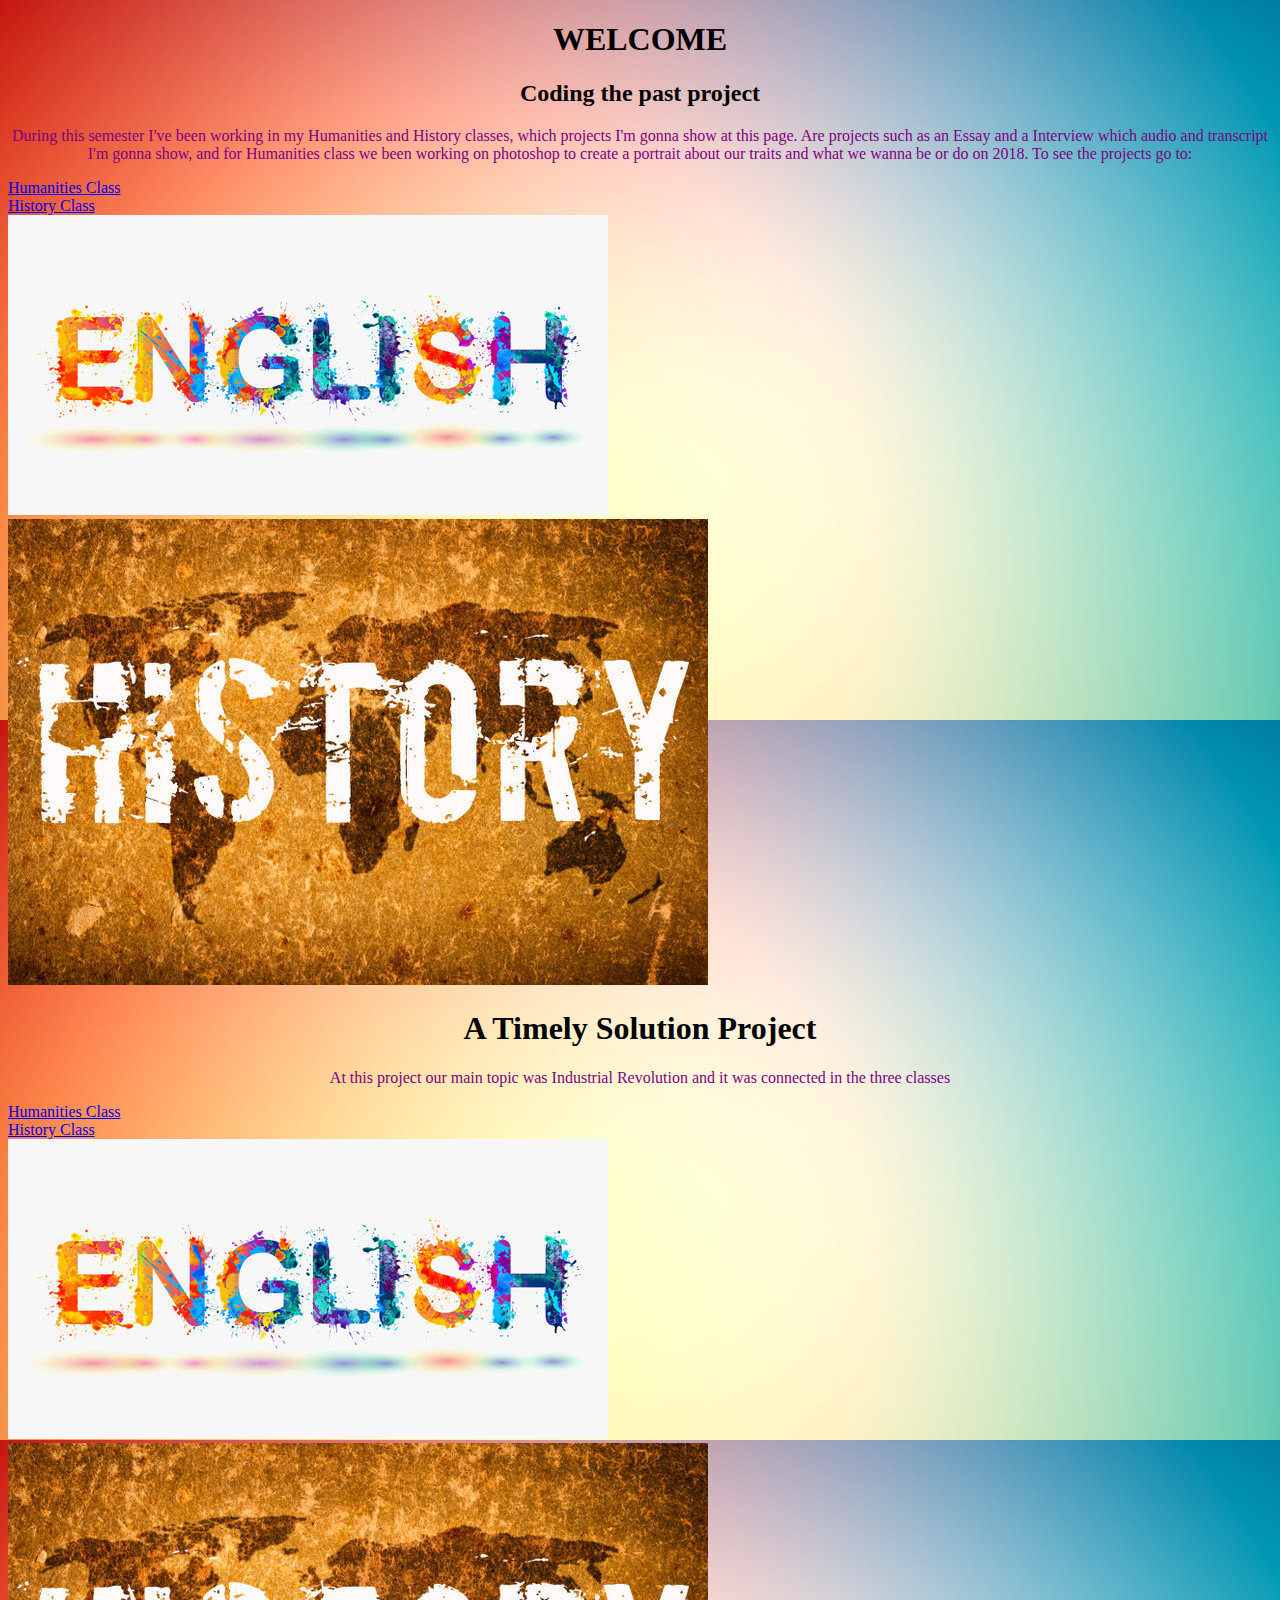
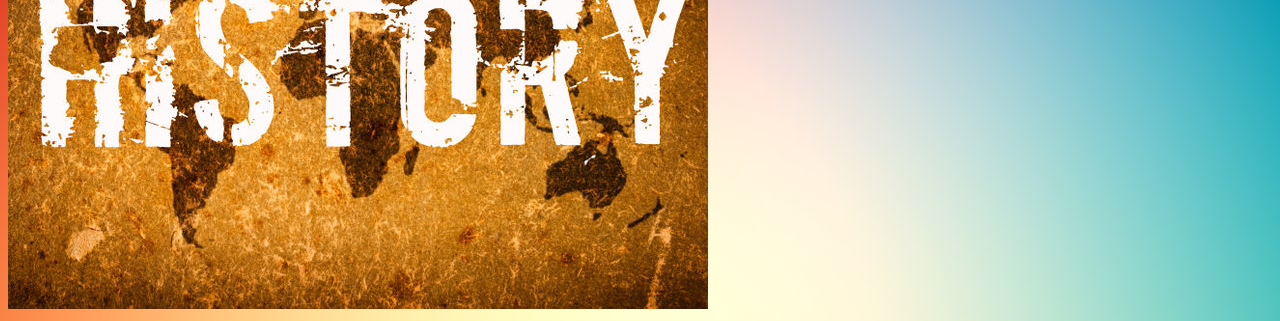
<file: index.html>
<!DOCTYPE html>
<html> 
   <head>
       <link href="stylesheet.css" type="text/css" rel="stylesheet"> 
	   <h1>WELCOME</h1>
   </head>
<span style="cursor:e-resize">
   <body>
   <h2>Coding the past project</h2> 
   <p>During this semester I've been working in my Humanities and History classes, which projects I'm gonna show at this page. Are projects such as an Essay and a Interview which audio and transcript I'm gonna show, and for Humanities class we been working on photoshop to create a portrait about our traits and what we wanna be or do on 2018. To see the projects go to:</p>
  <li><a href="noel.html" target="_blank">Humanities Class</a></li>
  <li><a href="daramola.html" target="_blank">History Class</a></li>
  <a href="noel.html"><img src="images/english.jpg"></a>
  <div>
  <a href="daramola.html"><img src="images/history.jpg"></a>
  <h1>A Timely Solution Project</h1>
  <p>At this project our main topic was Industrial Revolution and it was connected in the three classes</p>
  <li><a href="noel2.html" target="_blank">Humanities Class</a></li>
  <li><a href="daramola2.html" target="_blank">History Class</a></li>
   <a href="noel2.html"><img src="images/english.jpg"></a>
   <a href="daramola2.html"><img src="images/history.jpg"></a>
  </div>
 </body>
 </span>
</html>
</file>
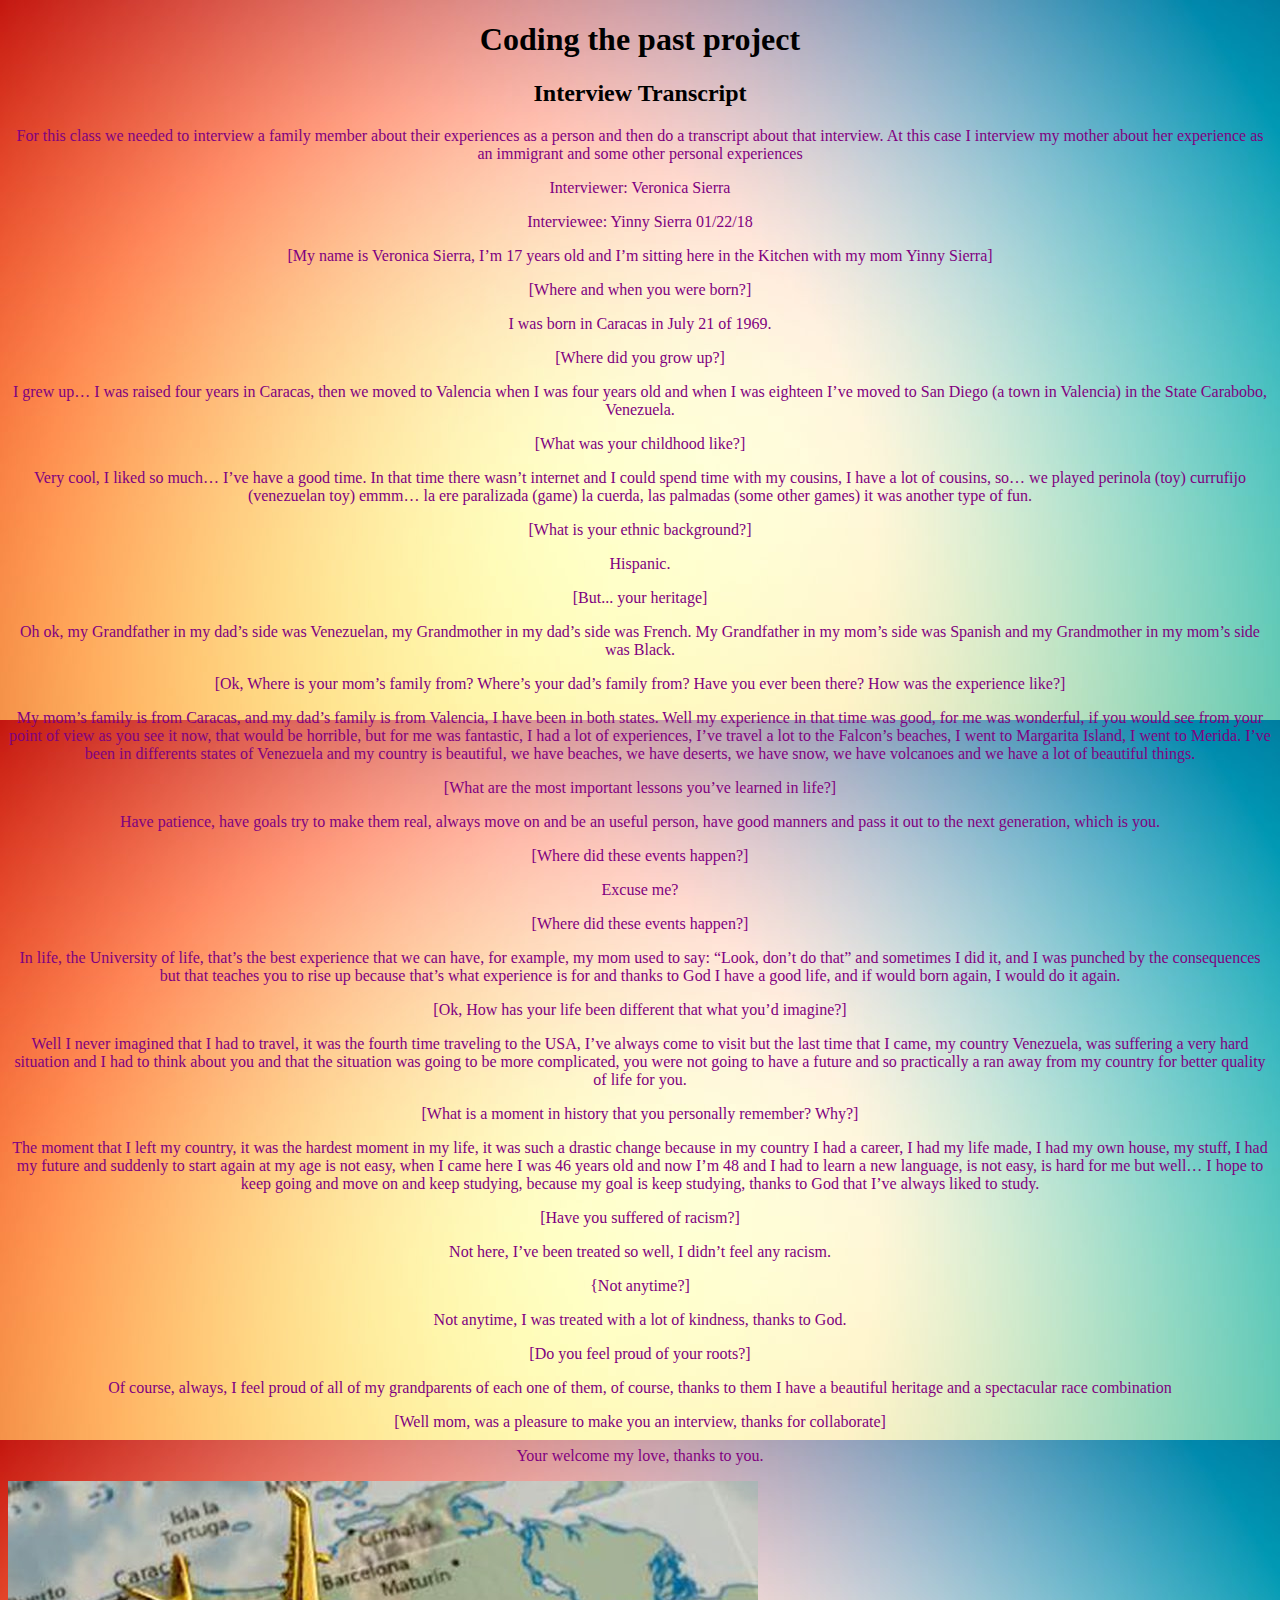
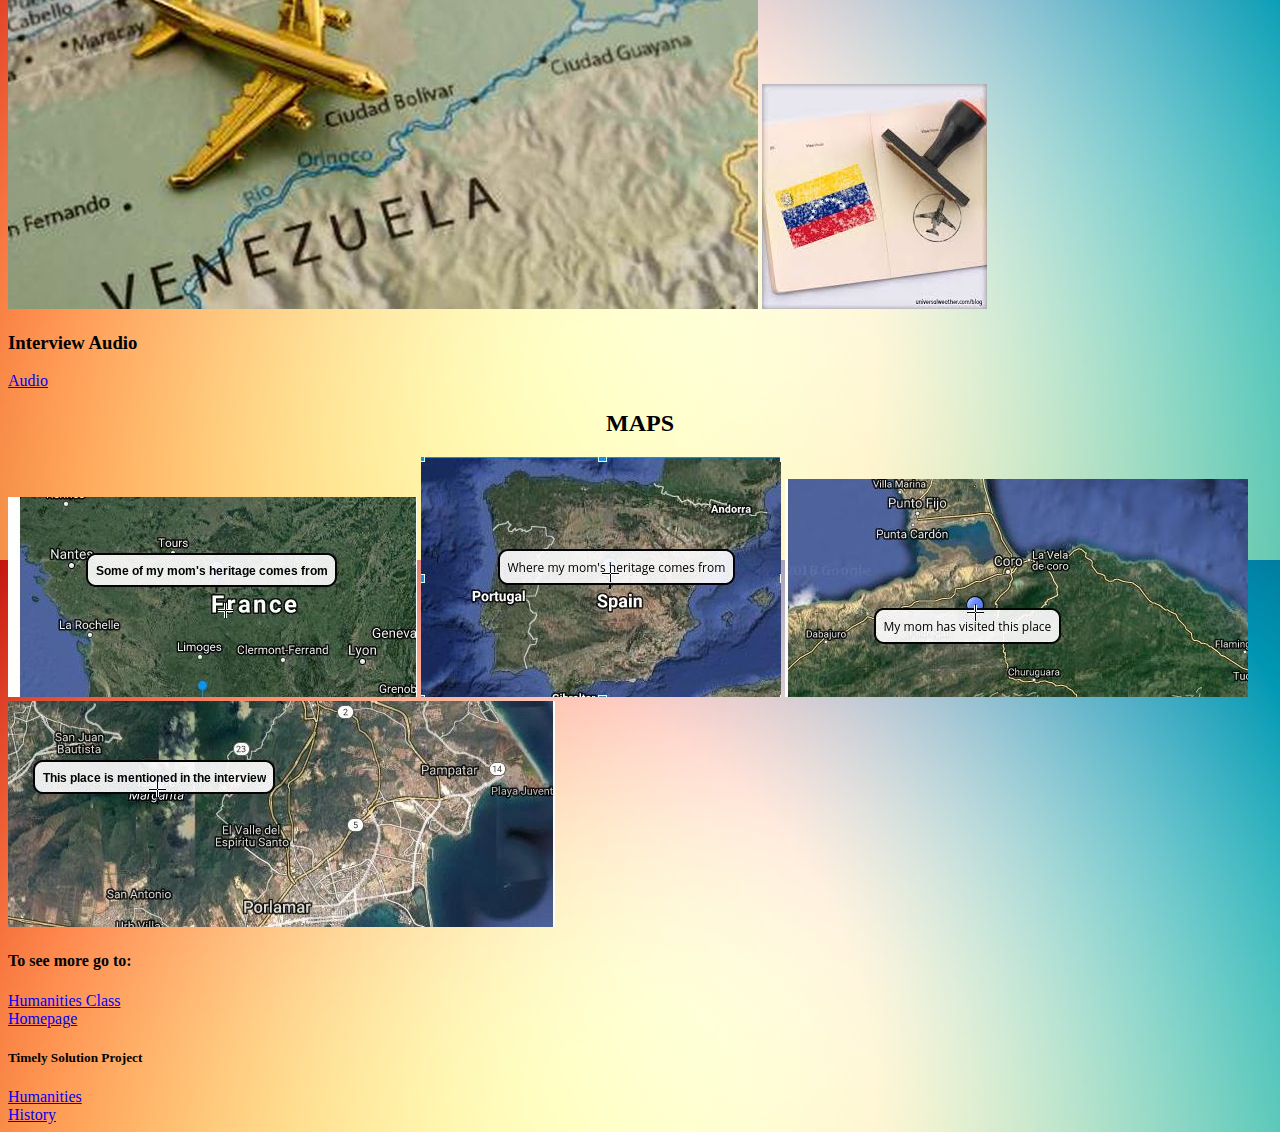
<file: daramola.html>
<!DOCTYPE html>
<html>
<head>
<link href="stylesheet.css" type="text/css" rel="stylesheet"> 
<h1>Coding the past project</h1>
   </head> 
   <body>
   <span style="cursor:e-resize">
   <h2>Interview Transcript</h2>
   <div class=center>
   <p>For this class we needed to interview a family member about their experiences as a person and then do a transcript about that interview. At this case I interview my mother about her experience as an immigrant and some other personal experiences</p>
  <p>Interviewer: Veronica Sierra</p>
  <p>Interviewee: Yinny Sierra 01/22/18</p>
   </div>

  



<p>[My name is Veronica Sierra, I’m 17 years old and I’m sitting here in the Kitchen with my mom Yinny Sierra]</p>


<p>[Where and when you were born?]</p>

<p>I was born in Caracas in July 21 of 1969.</p>

<p>[Where did you grow up?]</p>

<p>I grew up… I was raised four years in Caracas, then we moved to Valencia when I was four years old and when I was eighteen I’ve moved to San Diego (a town in Valencia)  in the State Carabobo, Venezuela.</p>

<p>[What was your childhood like?]</p>

<p>Very cool, I liked so much… I’ve have a good time. In that time there wasn’t internet and I could spend time with my cousins, I have a lot of cousins, so…  we played perinola (toy) currufijo (venezuelan toy) emmm… la ere paralizada (game) la cuerda, las palmadas (some other games) it was another type of fun.</p>


<p>[What is your ethnic background?]</p>

<p>Hispanic.</p>

<p>[But... your heritage]</p>

<p>Oh ok, my Grandfather in my dad’s side was Venezuelan, my Grandmother in my dad’s side was French. My Grandfather in my mom’s side was Spanish and my Grandmother in my mom’s side was Black.</p>




<p>[Ok, Where is your mom’s family from? Where’s your dad’s family from? Have you ever been there? How was the experience like?]</p>

<p>My mom’s family is from Caracas, and my dad’s family is from Valencia, I have been in both states. Well my experience in that time was good, for me was wonderful, if you would see from your point of view as you see it now, that would be horrible, but for me was fantastic, I had a lot of experiences, I’ve travel a lot to the Falcon’s beaches, I went to Margarita Island, I went to Merida. I’ve been in differents states of Venezuela and my country is beautiful, we have beaches, we have deserts, we have snow, we have volcanoes and we have a lot of beautiful things.</p>



<p>[What are the most important lessons you’ve learned in life?]</p>

<p>Have patience, have goals try to make them real, always move on and be an useful person, have good manners and pass it out to the next generation, which is you.</p>

<p>[Where did these events happen?]</p>

<p>Excuse me?</p>

<p>[Where did these events happen?]</p>

<p>In life, the University of life, that’s the best experience that we can have, for example, my mom used to say: “Look, don’t do that” and sometimes I did it, and I was punched by the consequences but that teaches you to rise up because that’s what experience is for and thanks to God I have a good life, and if would born again, I would do it again.</p>  

<p>[Ok, How has your life been different that what you’d imagine?]</p>

<p>Well I never imagined that I had to travel, it was the fourth time traveling to the USA, I’ve always come to visit but the last time that I came, my country Venezuela, was suffering a very hard situation and I had to think about you and that the situation was going to be more complicated, you were not going to have a future and so practically a ran away from my country for better quality of life for you.</p>

<p>[What is a moment in history that you personally remember? Why?]</p>

<p>The moment that I left my country, it was the hardest moment in my life, it was such a drastic change because in my country I had a career, I had my life made, I had my own house, my stuff, I had my future and suddenly to start again at my age is not easy, when I came here I was 46 years old and now I’m 48 and I had to learn a new language, is not easy, is hard for me but well… I hope to keep going and move on and keep studying, because my goal is keep studying, thanks to God that I’ve always liked to study.</p>

<p>[Have you suffered of racism?]</p>

<p>Not here, I’ve been treated so well, I didn’t feel any racism.</p>

<p>{Not anytime?]</p>

<p>Not anytime, I was treated with a lot of kindness, thanks to God.</p>

<p>[Do you feel proud of your roots?]</p>

<p>Of course, always, I feel proud of all of my grandparents of each one of them, of course, thanks to them I have a beautiful heritage and a spectacular race combination</p>

<p>[Well mom, was a pleasure to make you an interview, thanks for collaborate]</p>

<p>Your welcome my love, thanks to you.</p>

<img src="images/plane.jpg">

<img src="images/passport.jpg">
 
 
 <div>
 <h3>Interview Audio</h3>
 </div>

<a href="https://drive.google.com/file/d/19zoC_PxpaE5oAWeFhGIBK3d4lM74ckdK/view?usp=sharing" target="_blank">Audio</a>
</audio>

<h2>MAPS</h2>
<div>
<a href="https://docs.google.com/document/d/1OHwb20gSezu1HtN2EPkJMoU4CrxMXDZ54enqHf7F3o0/edit"><img src="images/map1.jpg"></a>
<a href="https://docs.google.com/document/d/1OHwb20gSezu1HtN2EPkJMoU4CrxMXDZ54enqHf7F3o0/edit"><img src="images/map2.jpg"></a>
<a href="https://docs.google.com/document/d/1OHwb20gSezu1HtN2EPkJMoU4CrxMXDZ54enqHf7F3o0/edit"><img src="images/map3.jpg"></a>
<a href="https://docs.google.com/document/d/1OHwb20gSezu1HtN2EPkJMoU4CrxMXDZ54enqHf7F3o0/edit"><img src="images/map4.jpg"></a>
</div>
 <h4>To see more go to:</h4>
<li><a href="noel.html" target="_blank">Humanities Class</a></li>
<li><a href="index.html" target="_blank">Homepage</a></li>
<h5>Timely Solution Project</h5>
	<li><a href="noel2.html" target="_blank">Humanities</a></li>
	<li><a href="daramola2.html" target="_blank">History </a></li>
</body>
 </span>
</file>
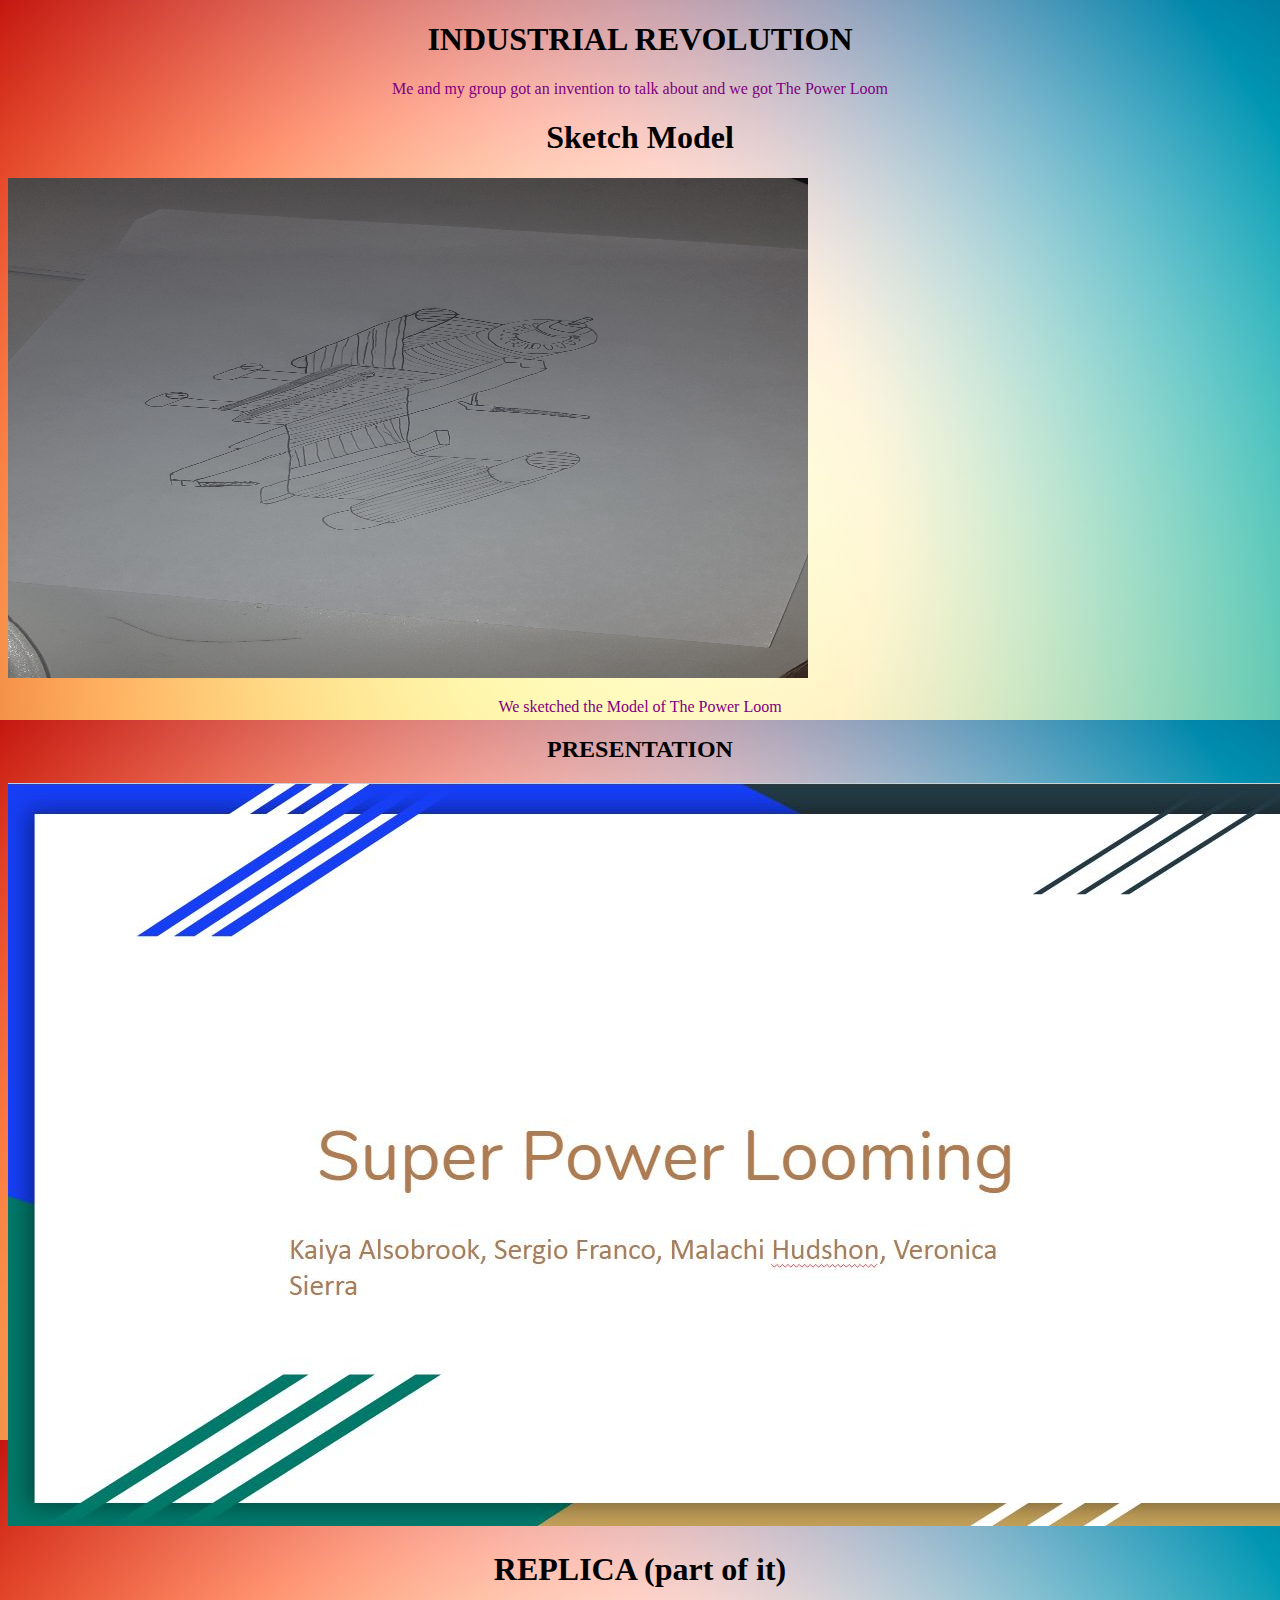
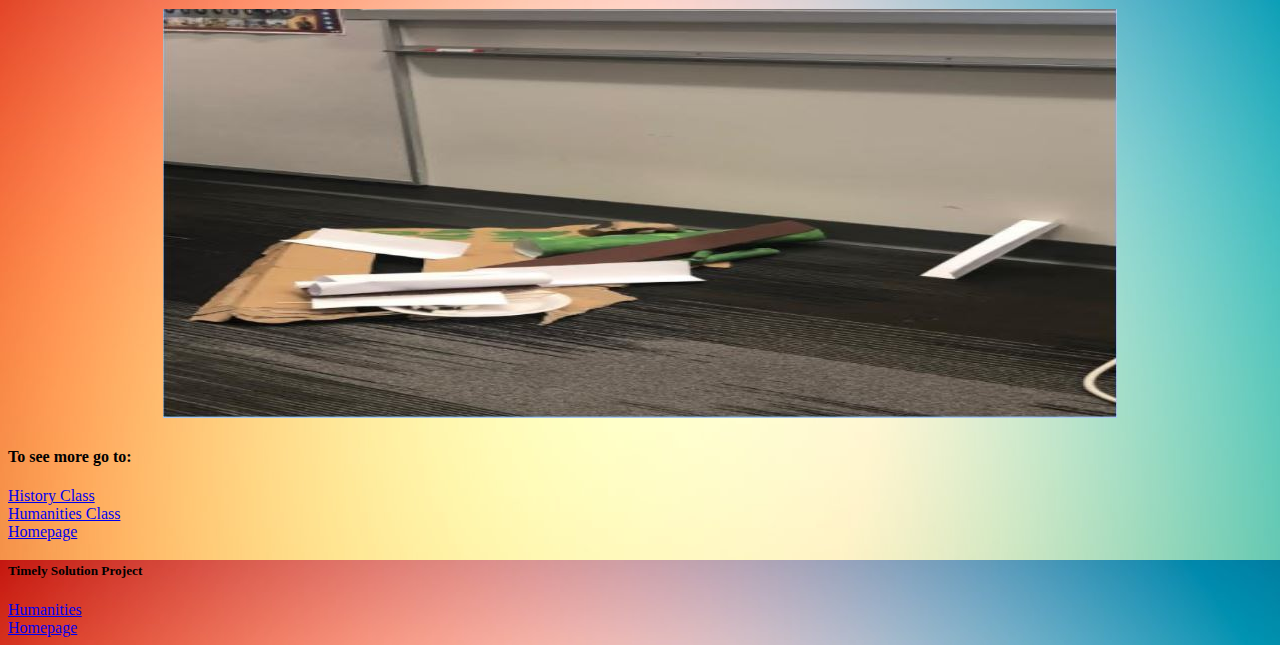
<file: daramola2.html>
<!DOCTYPE html>
<html> 
   <head>
   <body>
   <span style="cursor:e-resize">
 <link href="stylesheet.css" type="text/css" rel="stylesheet"> 
<h1>INDUSTRIAL REVOLUTION</h1>
<p>Me and my group got an invention to talk about and we got The Power Loom</p>
<h1>Sketch Model</h1>
<a href="https://drive.google.com/file/d/1pa-TeJlH3vSHq54B9n6U7uoyZC1HMKoX/view?usp=sharing"><img src="images/model.jpg"width="800" height="500" ></a>
<p>We sketched the Model of The Power Loom</p>
<h2>PRESENTATION</h2>
<a href="https://docs.google.com/presentation/d/1CwgNOcwQw-_G-T1KfoC0UgME-hSQ2thskKv9E2O3FN4/edit#slide=id.p"><img src="images/presentation.jpg"></a>

<h1>REPLICA (part of it)<h1>
<a href="https://drive.google.com/file/d/1r4n8XH0QSfOniJUnTDlaIN9iZQWEH_vt/view?usp=sharing"><img src="images/replica.jpg"></a>

<h4>To see more go to:</h4>
<li><a href="daramola.html" target="_blank">History Class</a></li>
<li><a href="noel.html" target="_blank">Humanities Class</a></li>
	<li><a href="index.html" target="_blank">Homepage</a></li>
	<h5>Timely Solution Project</h5>
	<li><a href="noel2.html" target="_blank">Humanities</a></li>
	<li><a href="index.html" target="_blank">Homepage</a></li>
	</body>
	</span>
</file>
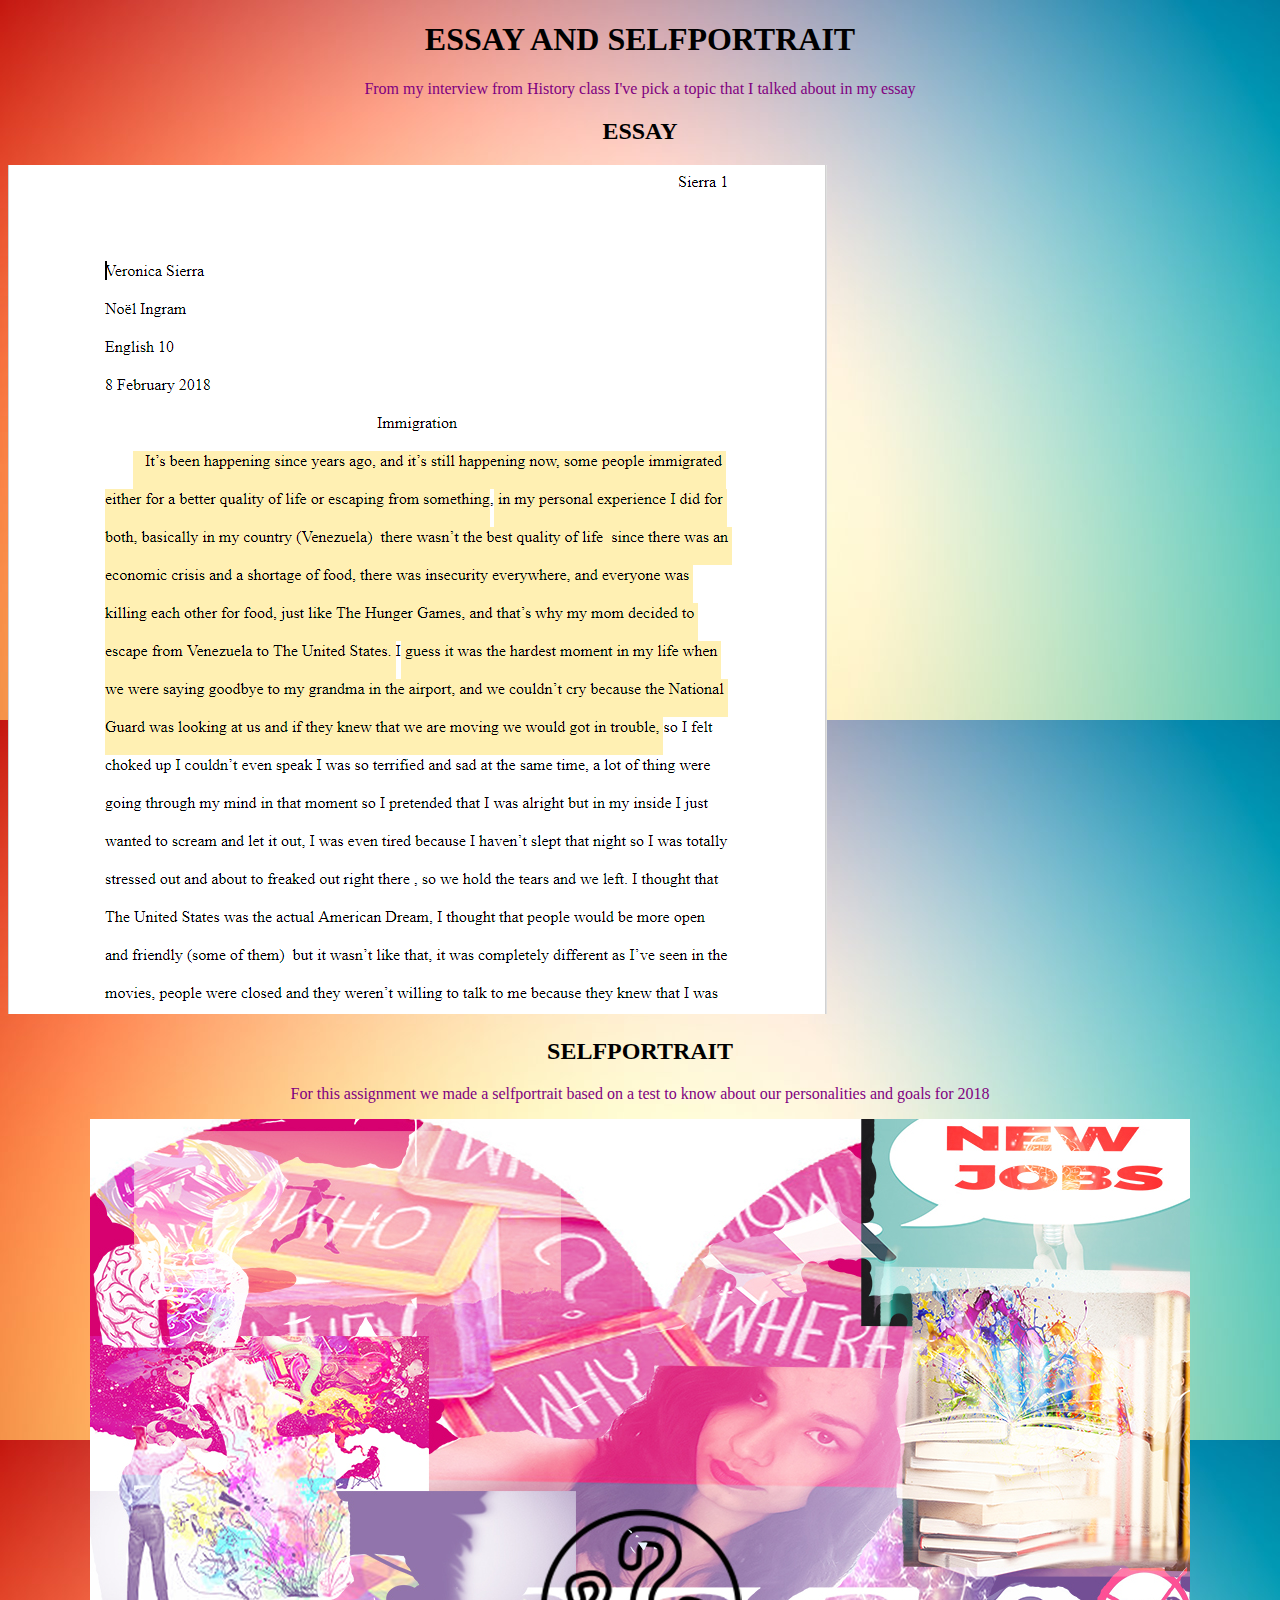
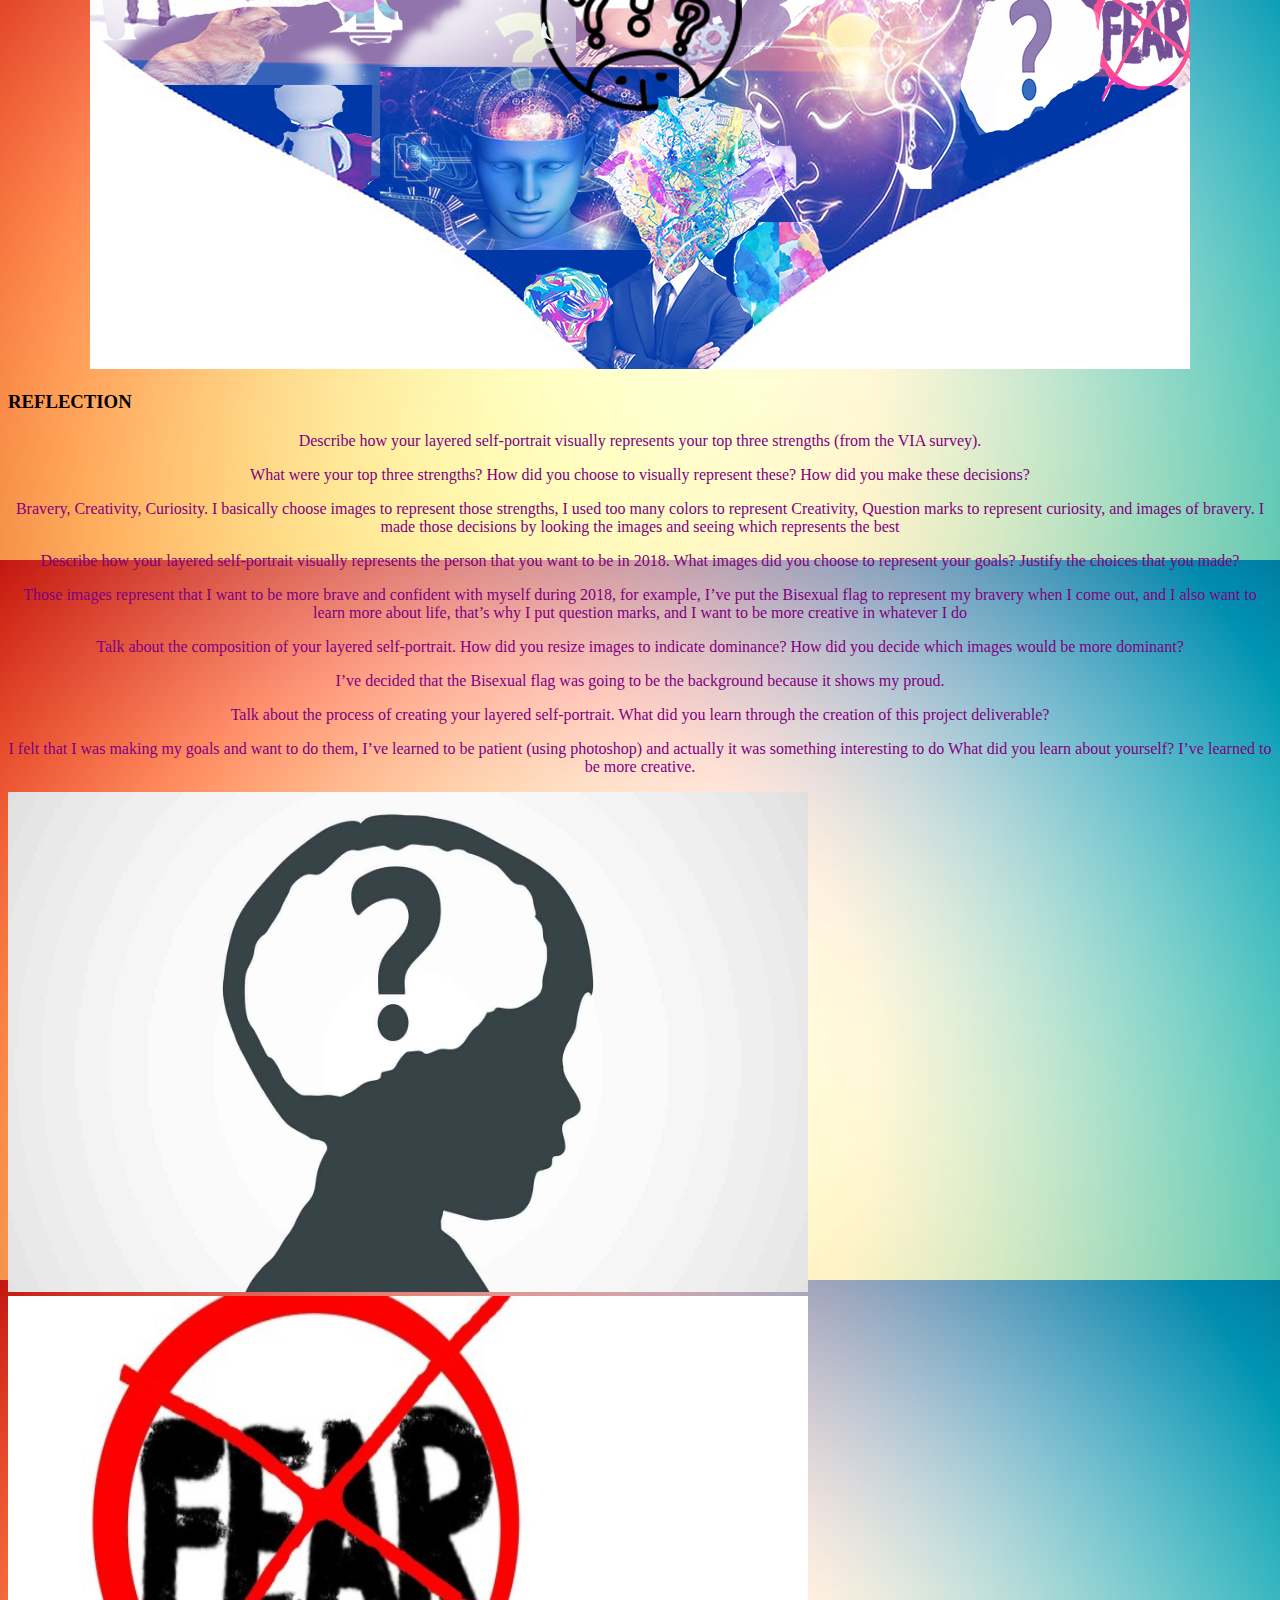
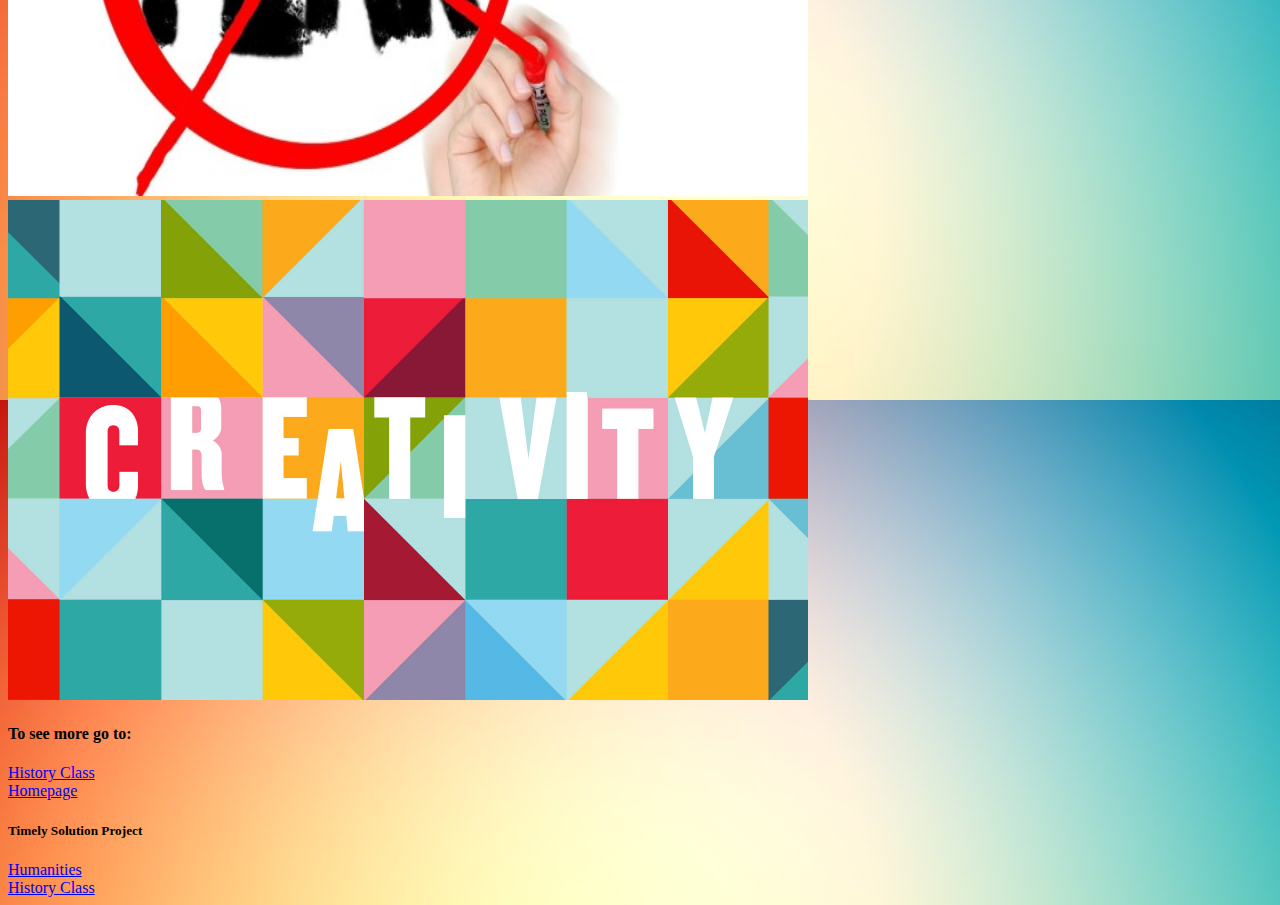
<file: noel.html>
<!DOCTYPE html>
<html> 
   <head>
 <link href="stylesheet.css" type="text/css" rel="stylesheet"> 
<h1>ESSAY AND SELFPORTRAIT</h1>
   </head> 
   <body>
   <span style="cursor:e-resize">
   <p>From my interview from History class I've pick a topic that I talked about in my essay</p>
   <h2>ESSAY</h2>
   <a href="https://docs.google.com/document/d/1YdS5UN69ULrs_On5vt3bZJ-JzGmT9b35Q4pf6iTTFkQ/edit?usp=sharing"><img src="images/essay.jpg"></a>
   <h2>SELFPORTRAIT</h2>
   <p>For this assignment we made a selfportrait based on a test to know about our personalities and goals for 2018<p>
   <a href="https://drive.google.com/open?id=1sFWd5wQZREZubxp3eotgTAw0SdWHmse9"><img src="images/portrait.jpg"></a>
   
	<h3>REFLECTION</h3>
	<p>Describe how your layered self-portrait visually represents your top three strengths (from the VIA survey).</p> 
	<p>What were your top three strengths? How did you choose to visually represent these? How did you make these decisions?</p>  
	<p>Bravery, Creativity, Curiosity. I basically choose images to represent those strengths, I used too many colors to represent Creativity, Question marks to represent curiosity, and images of bravery. I made those decisions by looking the images and seeing which represents the best</p> 
    <p>Describe how your layered self-portrait visually represents the person that you want to be in 2018. What images did you choose to represent your goals? Justify the choices that you made?</p> 
    <p>Those images represent that I want to be more brave and confident with myself during 2018, for example, I’ve put the Bisexual flag to represent my bravery when I come out, and I also want to learn more about life, that’s why I put question marks, and I want to be more creative in whatever I do</p>
    <p>Talk about the composition of your layered self-portrait. How did you resize images to indicate dominance? How did you decide which images would be more dominant? 
    <p>I’ve decided that the Bisexual flag was going to be the background because it shows my proud.</p>
    <p>Talk about the process of creating your layered self-portrait. What did you learn through the creation of this project deliverable?</p> 
    <p>I felt that I was making my goals and want to do them, I’ve learned to be patient (using photoshop) and actually it was something interesting to do What did you learn about yourself? I’ve learned to be more creative.</p>
	<img src="images/curiosity.jpg"width="800" height="500">
	<img src="images/bravery.jpg"width="800" height="500">
	<img src="images/creativity.jpg"width="800" height="500">
	<h4>To see more go to:</h4>
	<li><a href="file:///C:/Users/veronica_sierraleon/Documents/Project%203/daramola.html" target="_blank">History Class</a></li>
	<li><a href="file:///C:/Users/veronica_sierraleon/Documents/Project%203/index.html" target="_blank">Homepage</a></li>
	<h5>Timely Solution Project</h5>
	<li><a href="noel2.html" target="_blank">Humanities</a></li>
	<li><a href="daramola.html" target="_blank">History Class</a></li>
   </body>
    </span>
</file>
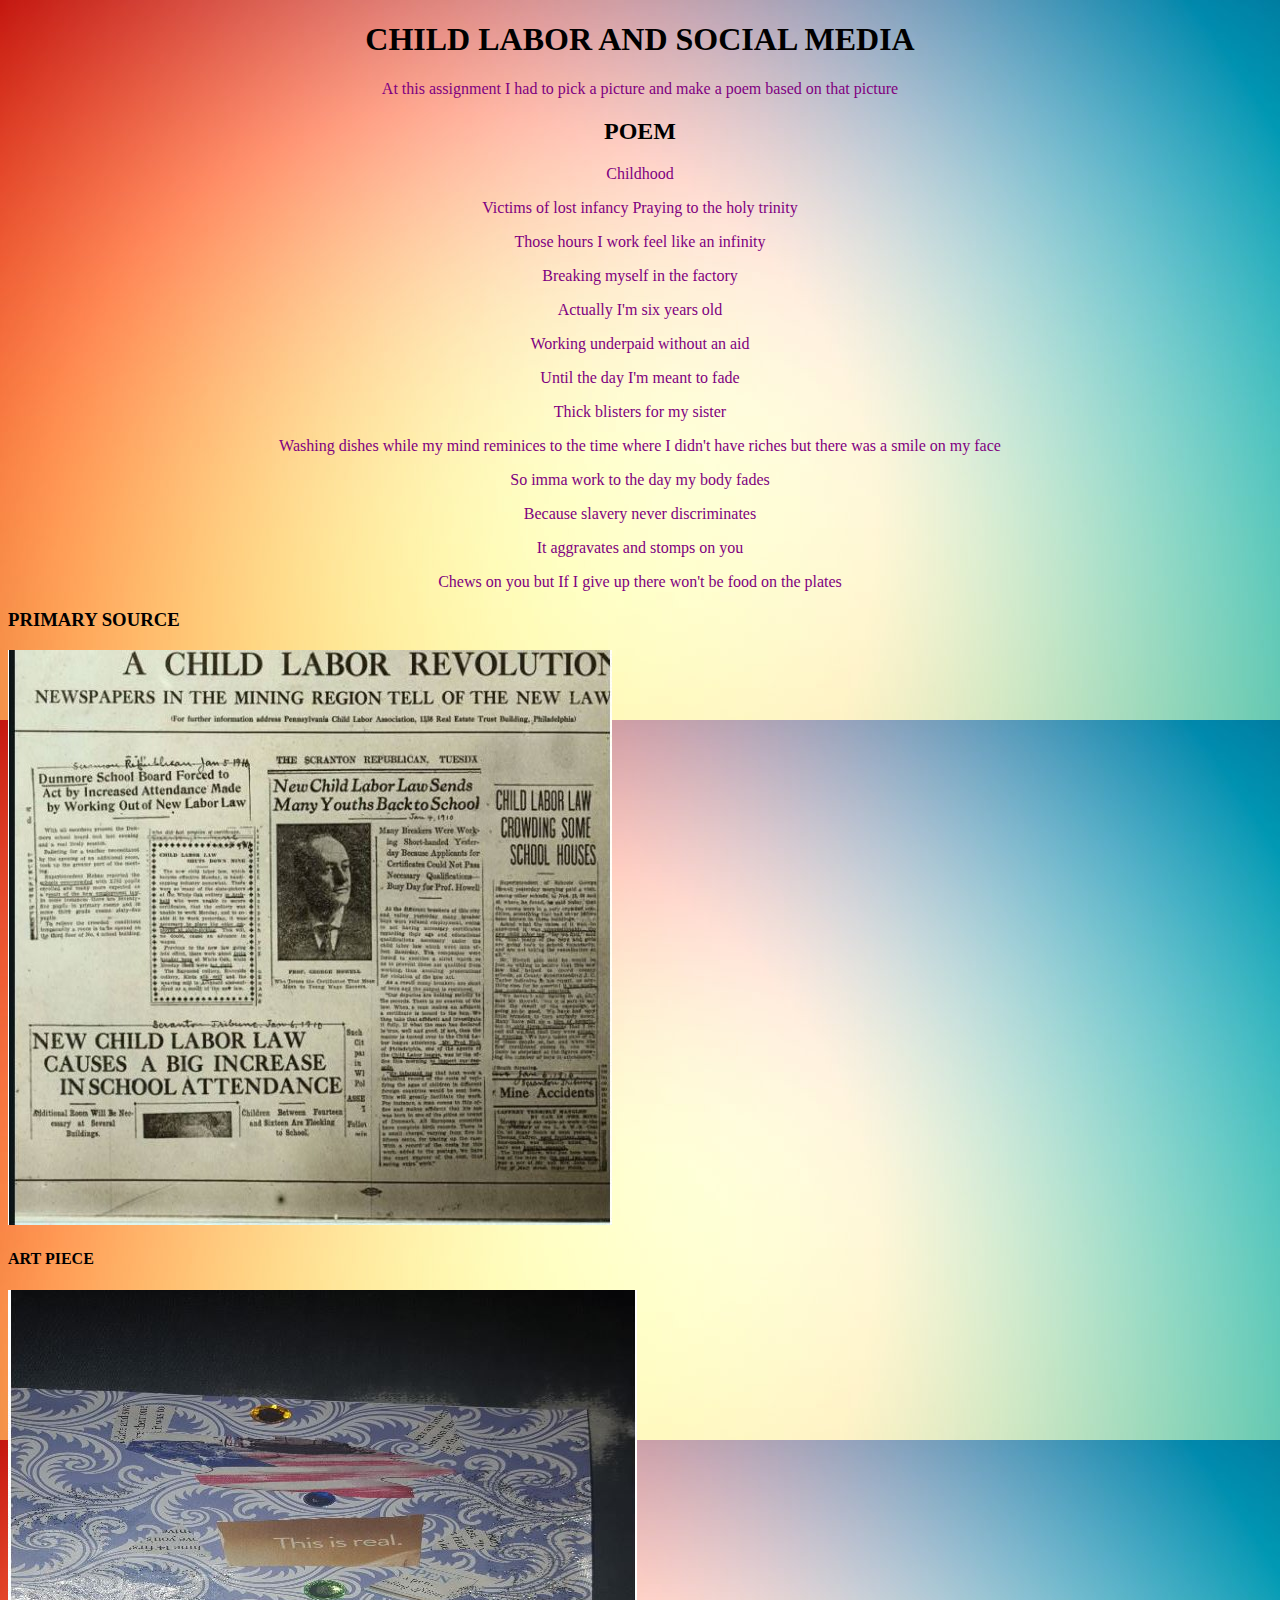
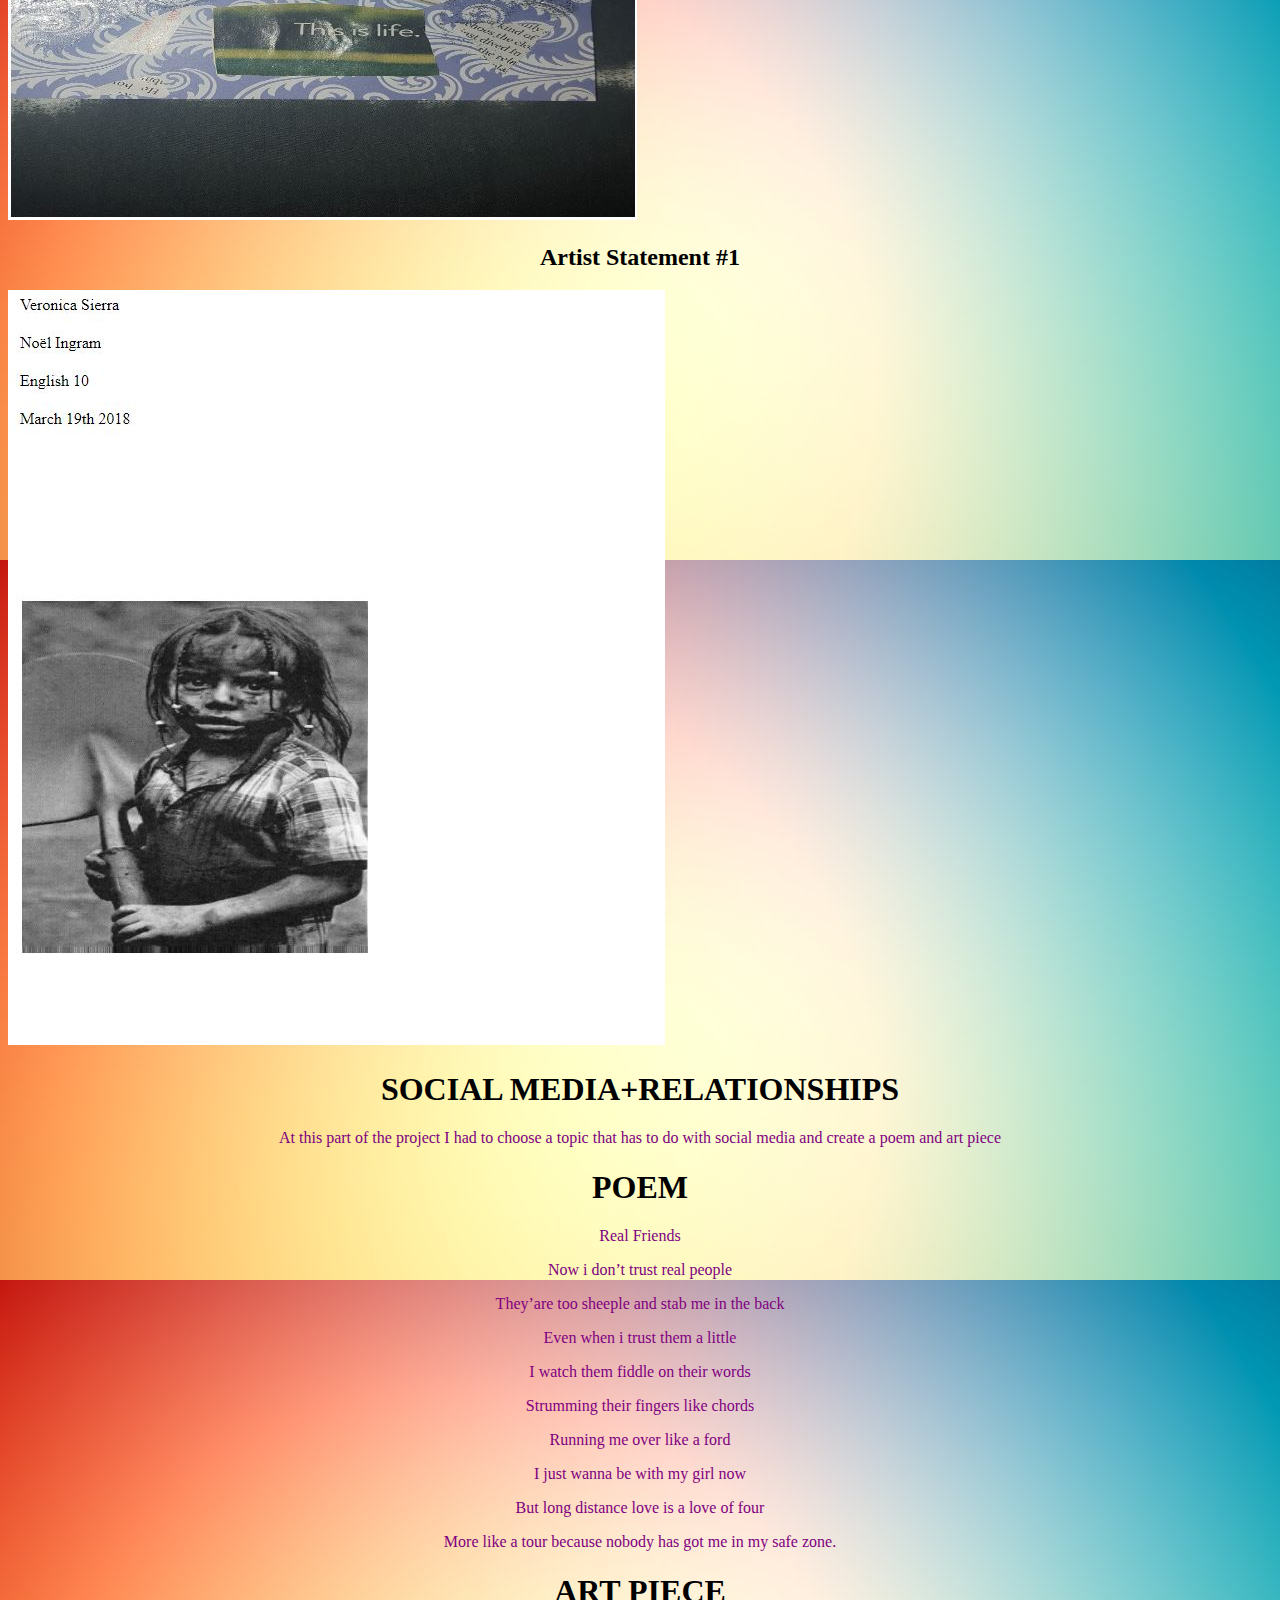
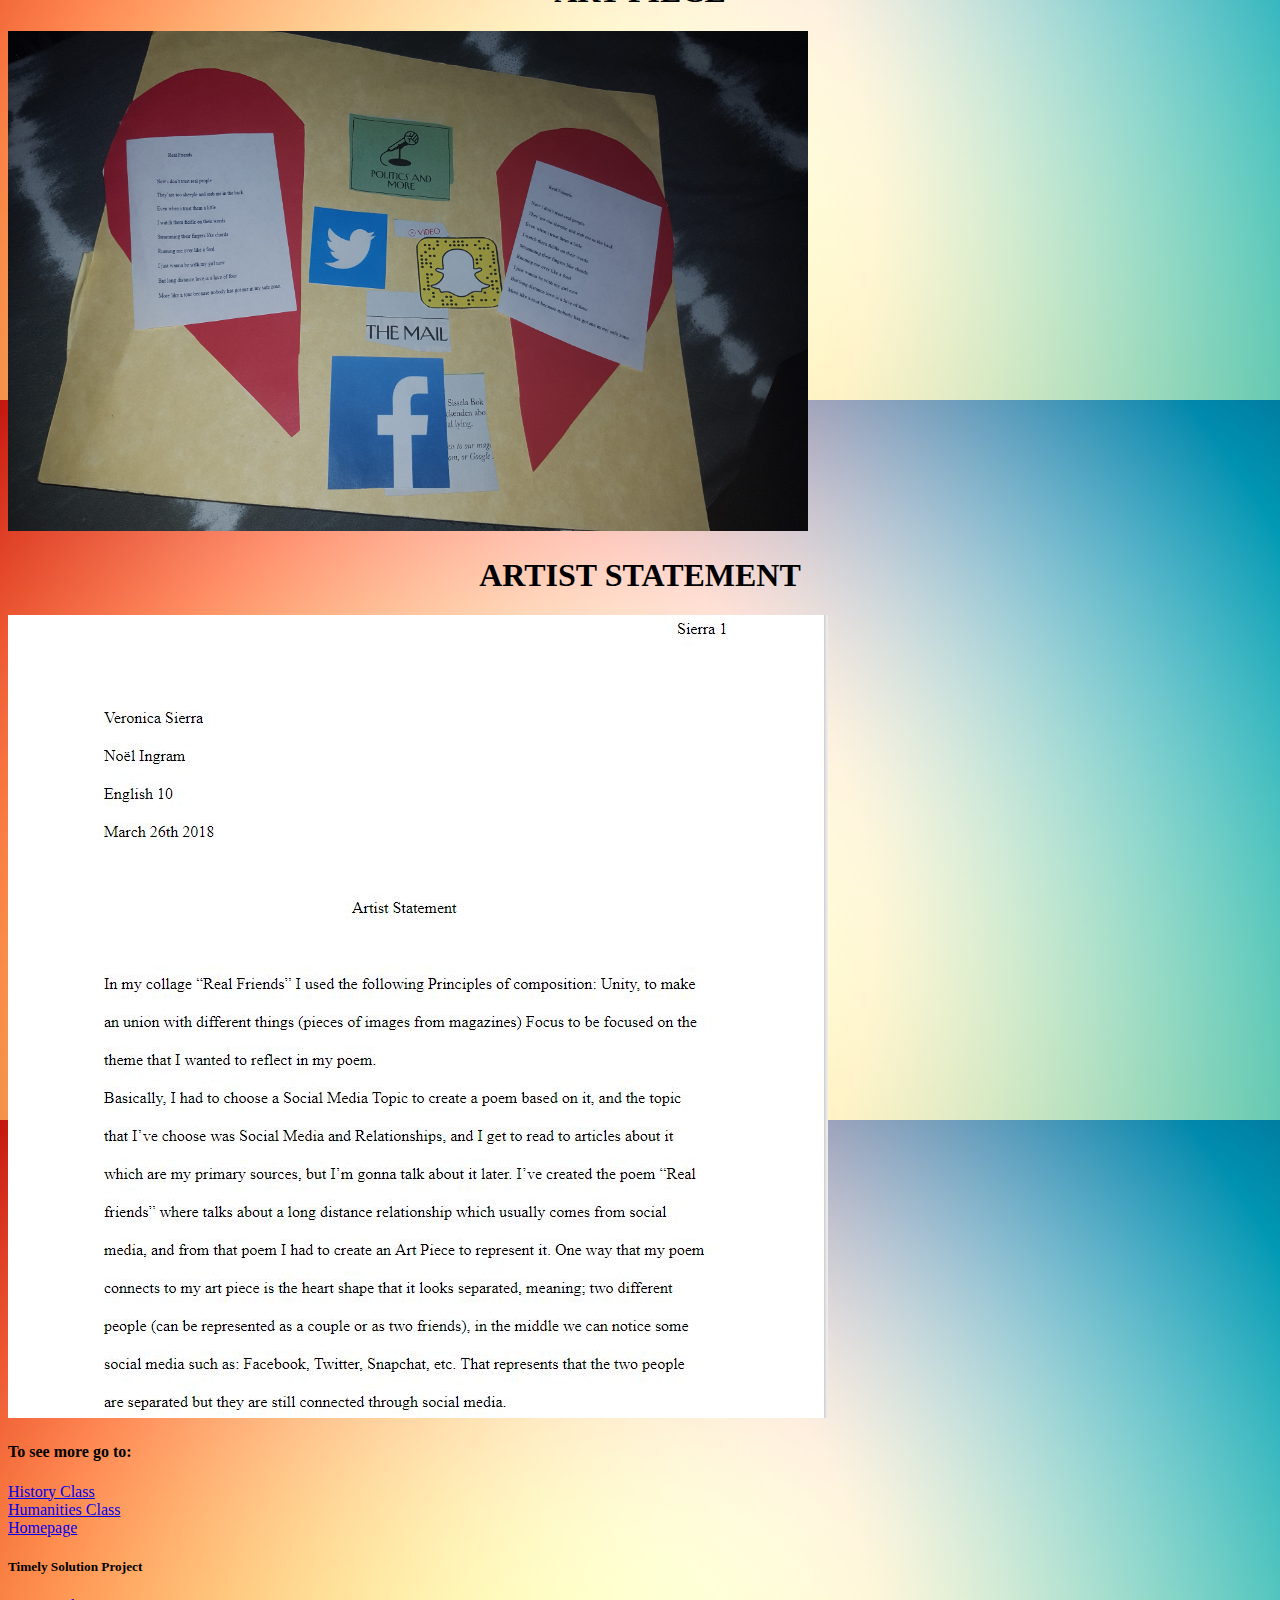
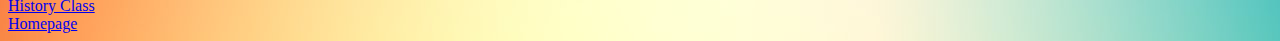
<file: noel2.html>
<!DOCTYPE html>
<html> 
   <head>
 <link href="stylesheet.css" type="text/css" rel="stylesheet"> 
<h1>CHILD LABOR AND SOCIAL MEDIA</h1>
 <body>
   <span style="cursor:e-resize">
   <p>At this assignment I had to pick a picture and make a poem based on that picture</p>
   <h2>POEM</h2>
   <p>Childhood</p> 
<p>Victims of lost infancy Praying to the holy trinity</p>
<p>Those hours I work feel like an infinity</p>
<p>Breaking myself in the factory</p>
<p>Actually I'm six years old</p>
<p>Working underpaid without an aid</p> 
<p>Until the day I'm meant to fade</p>
<p>Thick blisters for my sister</p> 
<p>Washing dishes while my mind reminices to the time where I didn't have riches but there was a smile on my face</p>
<p>So imma work to the day my body fades</p>
<p>Because slavery never discriminates</p>
<p>It aggravates and stomps on you</p>
<p>Chews on you but If I give up there won't be food on the plates</p>

 <h3>PRIMARY SOURCE</h3>
 <a href="https://drive.google.com/file/d/15FUyJ4mJgiP1BPVs8FM-2gPJ16okF9ep/view?usp=sharing"><img src="images/primarysource.jpg"></a>
 
 <h4>ART PIECE</H4>
  <a href="https://drive.google.com/file/d/1D92obXFl1h-ds4n_LR3zPCX3hVs-Q44X/view?usp=sharing"><img src="images/artpiece.jpg"></a>
  
 <h2>Artist Statement #1</h2>
 <a href="https://docs.google.com/document/d/1SqxGC14dn7t-3x6fJaXfZmR2CUcmYEv_eWKEhf2NG6g/edit?usp=sharing"><img src="images/artisstatement.jpg"></a>
 
 
 <h1>SOCIAL MEDIA+RELATIONSHIPS</h1>
 <p>At this part of the project I had to choose a topic that has to do with social media and create a poem and art piece</p>
 
 <h1>POEM</h1>
 <p>Real Friends</p>

<p>Now i don’t trust real people</p>
<p>They’are too sheeple and stab me in the back</p>
<p>Even when i trust them a little</p>
<p>I watch them fiddle on their words</p>
<p>Strumming their fingers like chords</p>
<p>Running me over like a ford</p>
<p>I just wanna be with my girl now</p>
<p>But long distance love is a love of four</p>
<p>More like a tour because nobody has got me in my safe zone.</p>

<h1>ART PIECE</h1>
 <a href="https://drive.google.com/file/d/18XCAqXPD0AEkbrmn_BpLR0Pw8LFXdUGh/view?usp=sharing"><img src="images/artpiece2.jpg"width="800" height="500"></a>
 
 <h1>ARTIST STATEMENT</h1>
 <a href="https://docs.google.com/document/d/1twksOQbbTpfKNrpXT0SsU_pazyFnRh86CJnj-A-K7Cg/edit?usp=sharing"><img src="images/artisstatement2.jpg" ></a>
 <h4>To see more go to:</h4>
	<li><a href="daramola.html" target="_blank">History Class</a></li>
	<li><a href="noel.html" target="_blank">Humanities Class</a></li>
	<li><a href="index.html" target="_blank">Homepage</a></li>
	<h5>Timely Solution Project</h5>
	<li><a href="daramola2.html" target="_blank">History Class</a></li>
	<li><a href="index.html" target="_blank">Homepage</a></li>
</body>
    </span>
</file>
<file: stylesheet.css>
body {
    background: url("images/colorbackground.jpg");
	background-color: blue;
} 

h1 {
	color: black;
    text-align: center;
	
 } 
 
 p { 
     font-family: verdana;
     text-align:  center;
	 color; purple;
 }
  
  h1 {
	 color: black;
     text-align: center;
  }
  
  h2 {
	  color: black;
    text-align: center;
	
 } 
 
 p {  
     font-family: verdana;
     color: purple;
 }
</file>
